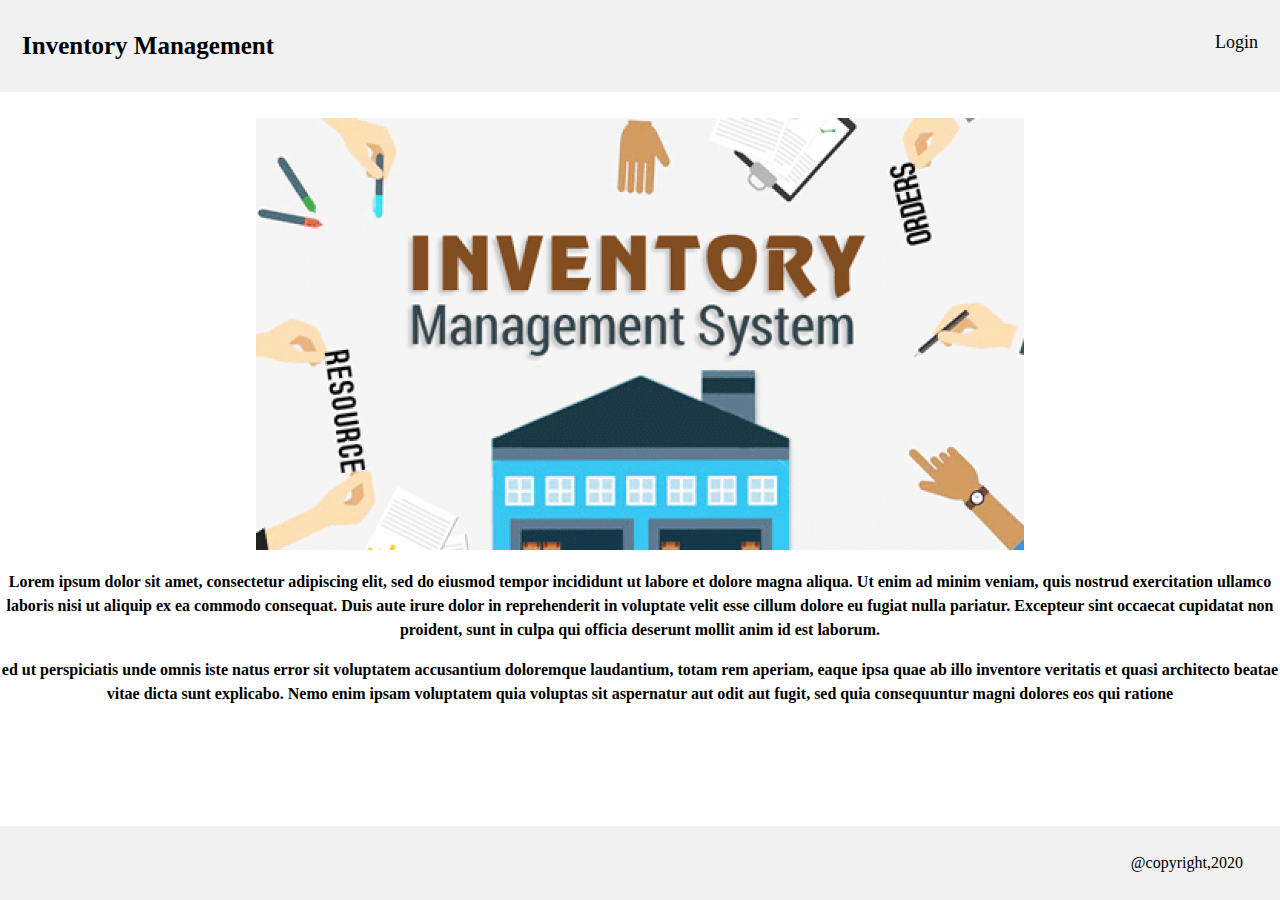
<file: index.html>
<!DOCTYPE html>
<html lang="en">

<head>
    <meta charset="UTF-8">
    <meta name="viewport" content="width=device-width, initial-scale=1.0">
    <link rel="stylesheet" href="style.css">
    <link rel="stylesheet" href="index.css">
    <title>Inventory</title>
</head>

<body>
    <div class="header">
        <a href="#" class="logo">Inventory Management</a>
        <div class="header-right">
            <a href="login.html">Login</a>
        </div>
    </div>
    <div class="center">
        <div style="text-align: center;margin-top: 2%;">
            <img src="./images/inventory.png" alt="">
            <p style="line-height: 1.5rem;font-weight: bold;">
                Lorem ipsum dolor sit amet, consectetur adipiscing elit, sed do eiusmod tempor incididunt ut labore et dolore magna aliqua. 
                Ut enim ad minim veniam, quis nostrud exercitation ullamco laboris nisi ut aliquip ex ea commodo consequat. 
                Duis aute irure dolor in reprehenderit in voluptate velit esse cillum dolore eu fugiat nulla pariatur. 
                Excepteur sint occaecat cupidatat non proident, sunt in culpa qui officia deserunt mollit anim id est laborum.
            </p>
            <p style="line-height: 1.5rem;font-weight: bold;">
                ed ut perspiciatis unde omnis iste natus error sit voluptatem accusantium doloremque laudantium, 
                totam rem aperiam, eaque ipsa quae ab illo inventore veritatis et quasi architecto beatae vitae dicta sunt explicabo. 
                Nemo enim ipsam voluptatem quia voluptas sit aspernatur aut odit aut fugit, sed quia consequuntur magni dolores eos qui ratione 
            </p>
        </div>
    </div>
    <div class="footer">
        <p style="float: right;margin-right: 2%;">@copyright,2020</p>
    </div>
</body>

</html>
</file>
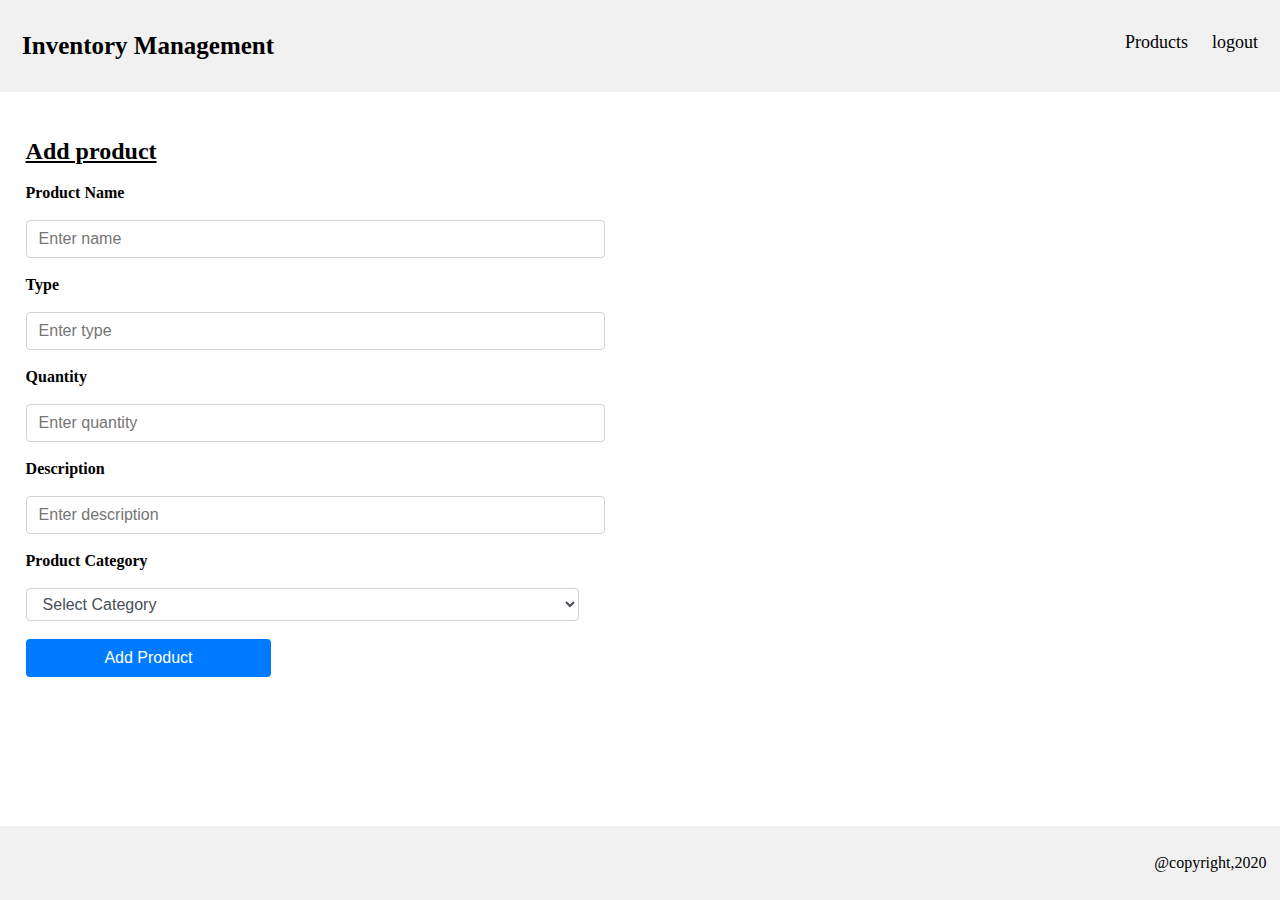
<file: addproduct.html>
<!DOCTYPE html>
<html>

<head>
    <meta name="viewport" content="width=device-width, initial-scale=1">
    <link rel="stylesheet" href="style.css">
    <link rel="stylesheet" href="addproduct.css">
</head>

<body>
    <div class="header">
        <a href="#" class="logo">Inventory Management</a>
        <div class="header-right">
            <a href="product_list.html">Products</a>
            <a href="/">logout</a>
        </div>
    </div>
    <div class="container">
        <h2><u> Add product</u></h2>
        <form action="" method="post">

            <label for="name"><b>Product Name</b></label><br><br>
            <input type="text" placeholder="Enter name" name="name" required>
            <br>
            <label for="type"><b>Type</b></label><br><br>
            <input type="text" placeholder="Enter type" name="type" required>
            <br>
            <label for="quan"><b>Quantity</b></label><br><br>
            <input type="number" placeholder="Enter quantity" name="quan" required>
            <br>
            <label for="desc"><b>Description</b></label><br><br>
            <input type="text" placeholder="Enter description" name="desc" required>
            <br>
            <label for="category"><b>Product Category</b></label><br><br>
            <select name="category" id="category">
                <option value="test">Select Category </option>
                <option value="test1">test1</option>
                <option value="test2">test2</option>
                <option value="test3">test3</option>
              </select>
            <br>
            <div>
                <button type="submit">Add Product</button>
              </div>
        </form>
    </div>
    <div class="footer">
        <p style="float: right;margin-right: 2%;">@copyright,2020</p>
    </div>
</body>

</html>
</file>
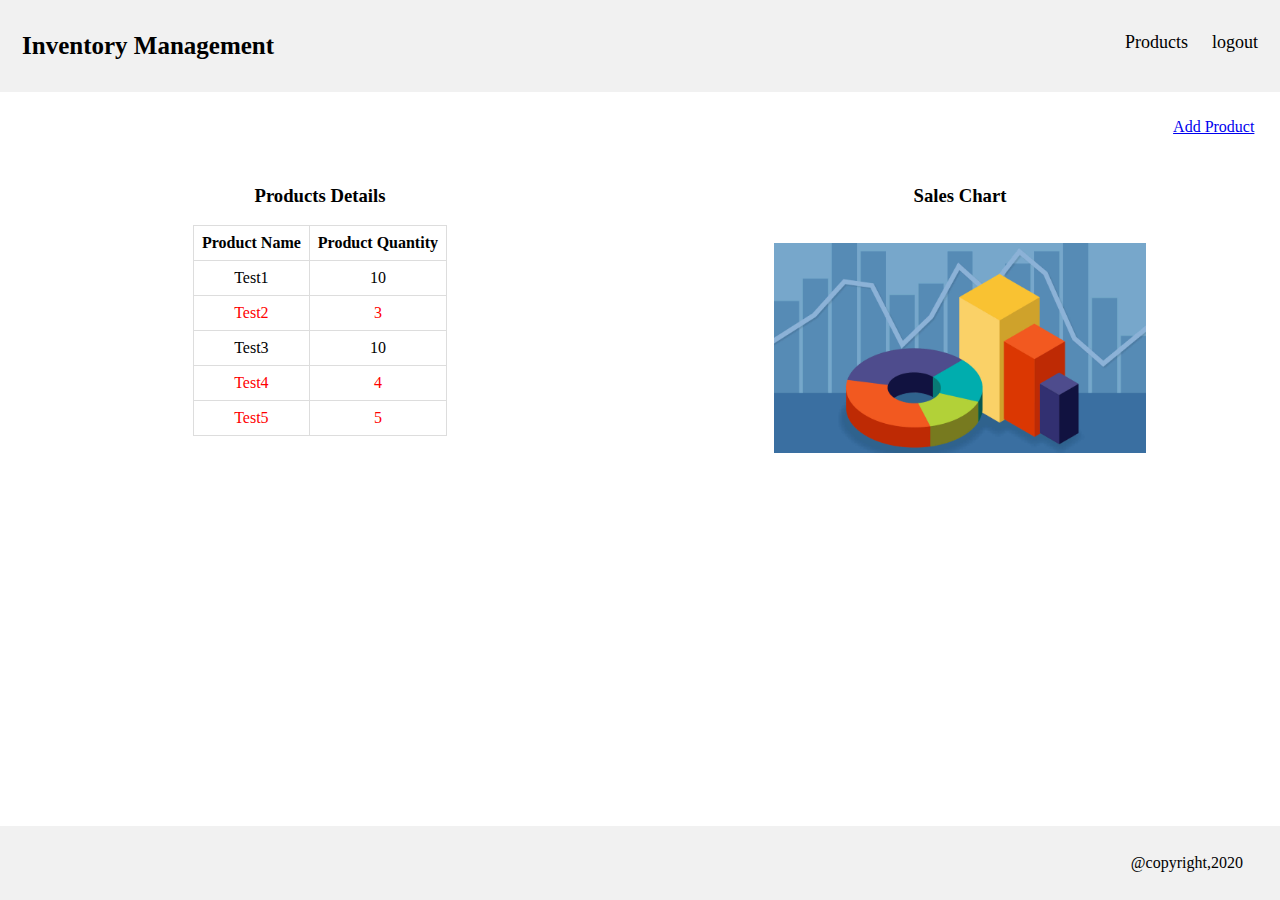
<file: home.html>
<!DOCTYPE html>
<html lang="en">

<head>
    <meta charset="UTF-8">
    <meta name="viewport" content="width=device-width, initial-scale=1.0">
    <link rel="stylesheet" href="style.css">
    <link rel="stylesheet" href="home.css">
    <title>Home</title>
</head>

<body>
    <div class="header">
        <a href="#" class="logo">Inventory Management</a>
        <div class="header-right">
            <a href="product_list.html">Products</a>
            <a href="/">logout</a>
        </div>
    </div>
    <div class="addproduct">
        <a href="addproduct.html">Add Product</a>
    </div>
    <div class="row">
        <div class="column">
            <h3>Products Details</h3>
            <table class="center">
                <tr>
                    <th>Product Name</th>
                    <th>Product Quantity</th>
                </tr>
                <tr>
                    <td>Test1</td>
                    <td>10</td>
                </tr>
                <tr style="color: red;">
                    <td>Test2</td>
                    <td>3</td>
                </tr>
                <tr>
                    <td>Test3</td>
                    <td>10</td>
                </tr>
                <tr style="color: red;">
                    <td>Test4</td>
                    <td>4</td>
                </tr>
                <tr style="color: red;">
                    <td>Test5</td>
                    <td>5</td>
                </tr>
            </table>
        </div>
        <div class="column">
            <h3 for="">Sales Chart</h3><br>
            <img src="./images/piechart.jpeg" alt="">
        </div>
    </div>
    <div class="footer">
        <p style="float: right;margin-right: 2%;">@copyright,2020</p>
    </div>
</body>

</html>
</file>
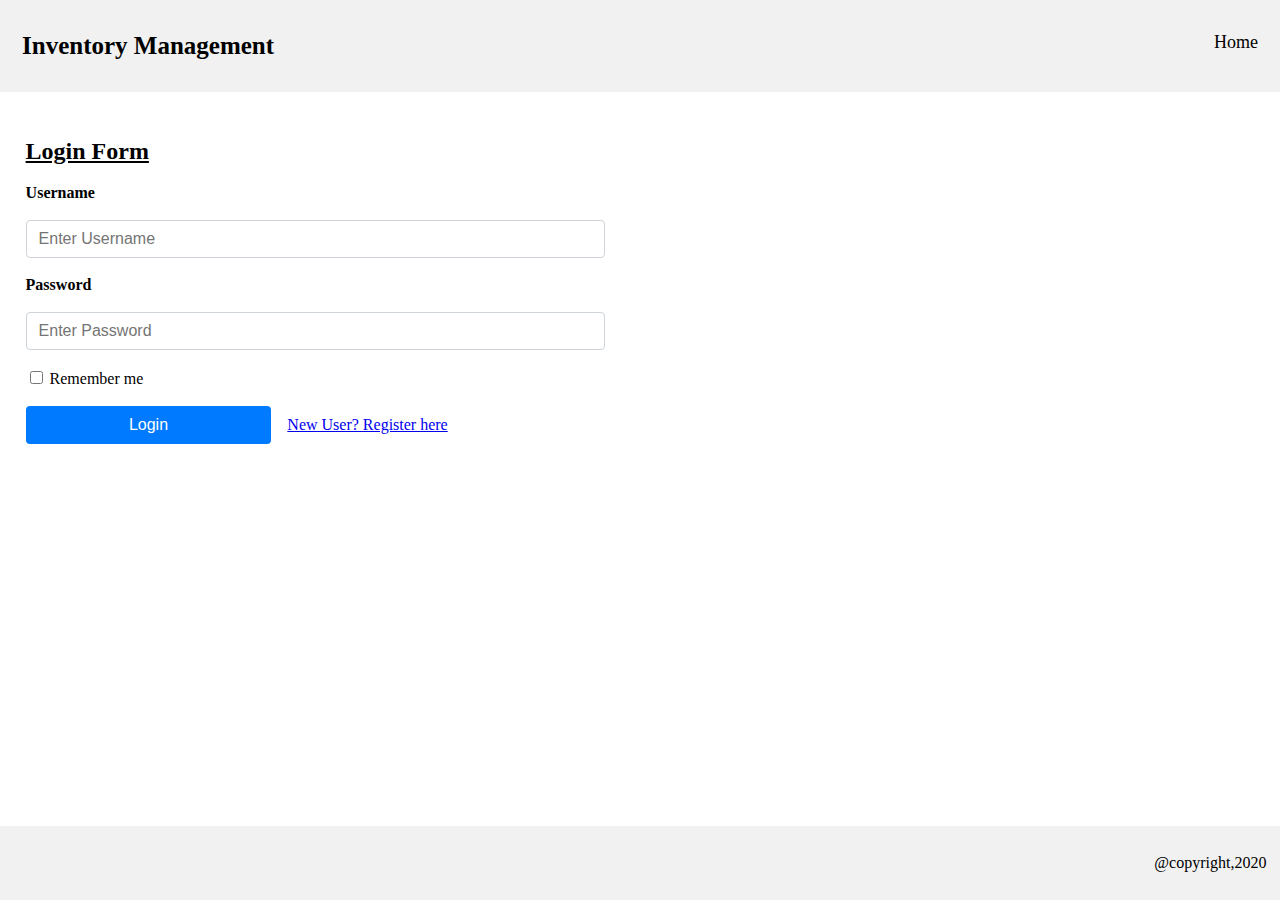
<file: login.html>
<!DOCTYPE html>
<html>
<head>
  <meta name="viewport" content="width=device-width, initial-scale=1">
  <link rel="stylesheet" href="style.css">
  <link rel="stylesheet" href="login.css">
</head>

<body>
  <div class="header">
    <a href="#" class="logo">Inventory Management</a>
    <div class="header-right">
      <a href="/">Home</a>
    </div>
  </div>
  <div class="container">
    <h2><u>Login Form</u></h2>
    <form method="post">

      <label for="uname"><b>Username</b></label><br><br>
      <input type="text" placeholder="Enter Username" name="uname" required>
      <br>
      <label for="psw"><b>Password</b></label><br><br>
      <input type="password" placeholder="Enter Password" name="psw" required>
      <br>
      <label>
        <input type="checkbox" name="remember"> Remember me
      </label>
      <br><br>
      <div>
        <button type="button" onclick="navigateUser()">Login</button>
        &nbsp;&nbsp;
        <label>
          <a href="signup.html">New User? Register here</a>
        </label>
      </div>
    </form>
  </div>
  <div class="footer">
    <p style="float: right;margin-right: 2%;">@copyright,2020</p>
</div>
</body>
<script>
  function navigateUser(){
    window.location.href = "home.html";
  }
</script>

</html>
</file>
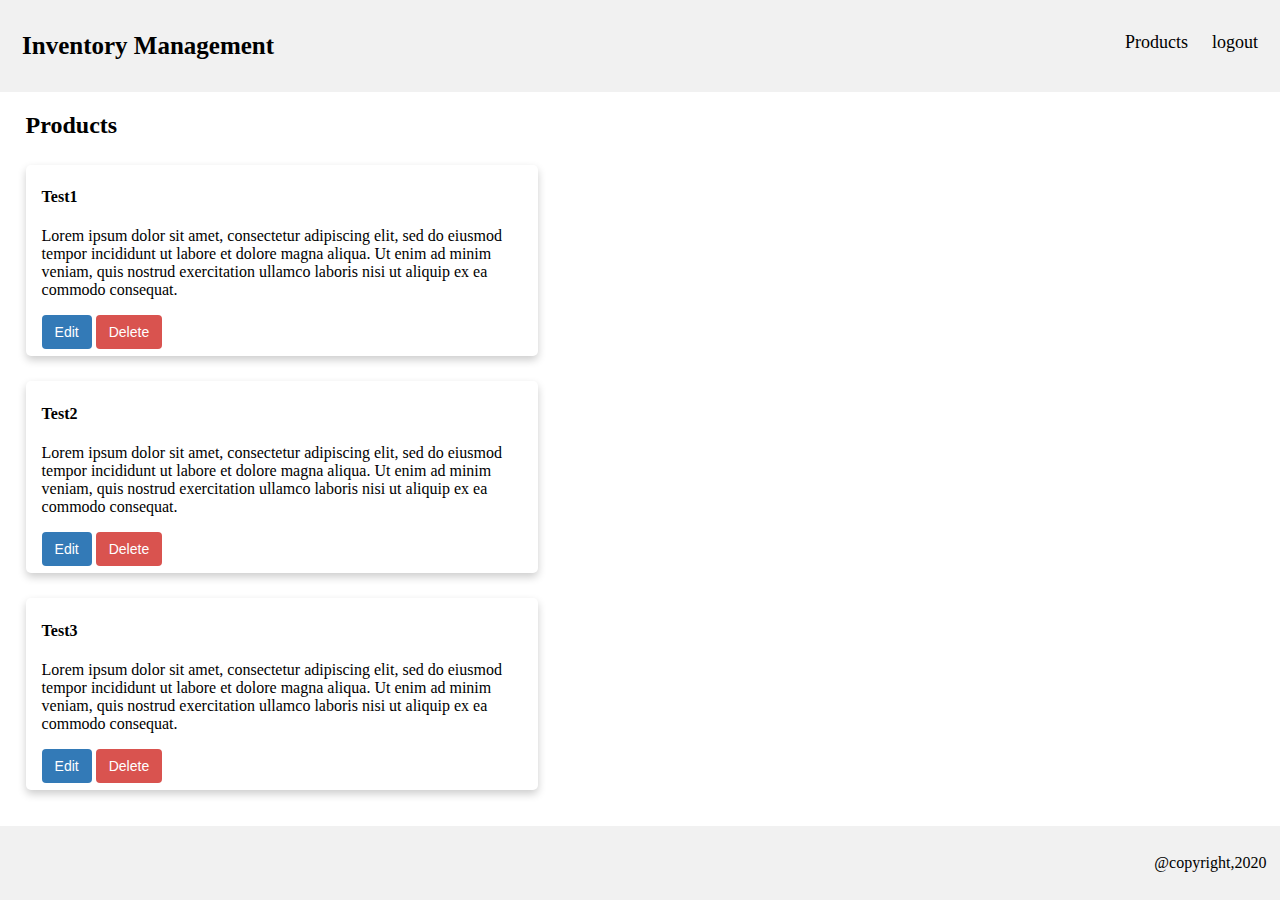
<file: product_list.html>
<!DOCTYPE html>
<html lang="en">

<head>
    <meta charset="UTF-8">
    <meta name="viewport" content="width=device-width, initial-scale=1.0">
    <link rel="stylesheet" href="style.css">
    <link rel="stylesheet" href="product_list.css">
    <title>Inventory</title>
</head>

<body>
    <div class="header">
        <a href="#" class="logo">Inventory Management</a>
        <div class="header-right">
            <a href="product_list.html">Products</a>
            <a href="/">logout</a>
        </div>
    </div>
    <div>
        <h2 style="margin-left: 2%;">Products</h2>
        <div class="card">
            <div class="container">
                <h4><b>Test1</b></h4>
                <p>Lorem ipsum dolor sit amet, consectetur adipiscing elit, sed do eiusmod tempor incididunt ut labore
                    et dolore magna aliqua.
                    Ut enim ad minim veniam, quis nostrud exercitation ullamco laboris nisi ut aliquip ex ea commodo
                    consequat. 
                </p>
                <button class="btn-edit">Edit</button>
                <button class="btn-delete">Delete</button>
            </div>
        </div>
        <div class="card">
            <div class="container">
                <h4><b>Test2</b></h4>
                <p>Lorem ipsum dolor sit amet, consectetur adipiscing elit, sed do eiusmod tempor incididunt ut labore
                    et dolore magna aliqua.
                    Ut enim ad minim veniam, quis nostrud exercitation ullamco laboris nisi ut aliquip ex ea commodo
                    consequat. 
                </p>
                <button class="btn-edit">Edit</button>
                <button class="btn-delete">Delete</button>
            </div>
        </div>
        <div class="card">
            <div class="container">
                <h4><b>Test3</b></h4>
                <p>Lorem ipsum dolor sit amet, consectetur adipiscing elit, sed do eiusmod tempor incididunt ut labore
                    et dolore magna aliqua.
                    Ut enim ad minim veniam, quis nostrud exercitation ullamco laboris nisi ut aliquip ex ea commodo
                    consequat. 
                </p>
                <button class="btn-edit">Edit</button>
                <button class="btn-delete">Delete</button>
            </div>
        </div>
    </div>
    <div class="footer">
        <p style="float: right;margin-right: 2%;">@copyright,2020</p>
    </div>
</body>

</html>
</file>
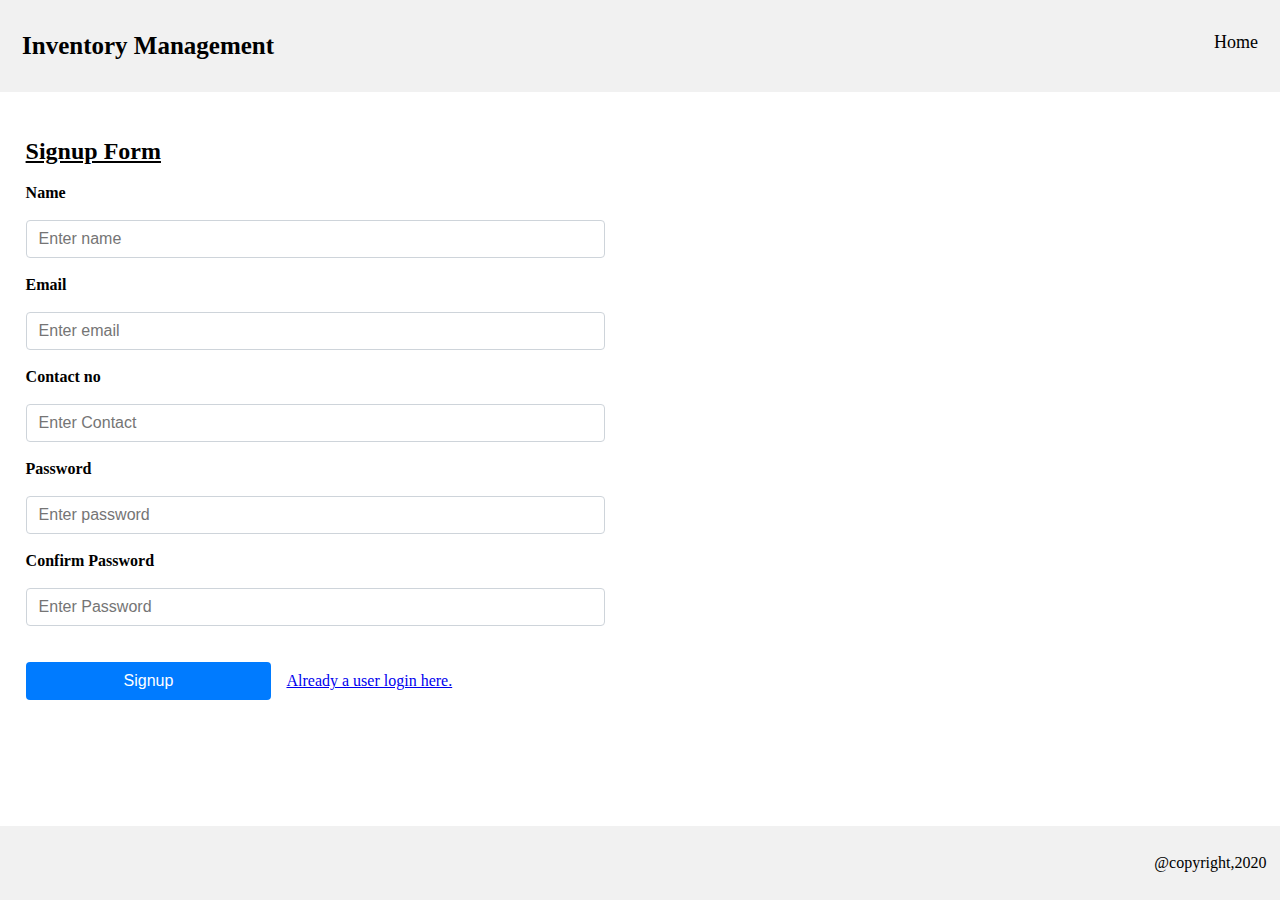
<file: signup.html>
<!DOCTYPE html>
<html>

<head>
    <meta name="viewport" content="width=device-width, initial-scale=1">
    <link rel="stylesheet" href="style.css">
    <link rel="stylesheet" href="signup.css">
</head>

<body>
    <div class="header">
        <a href="#" class="logo">Inventory Management</a>
        <div class="header-right">
            <a href="/">Home</a>
        </div>
    </div>
    <div class="container">
        <h2><u> Signup Form</u></h2>
        <form method="post">

            <label for="name"><b>Name</b></label><br><br>
            <input type="text" placeholder="Enter name" name="name" required>
            <br>
            <label for="email"><b>Email</b></label><br><br>
            <input type="email" placeholder="Enter email" name="email" required>
            <br>
            <label for="contact"><b>Contact no</b></label><br><br>
            <input type="number" placeholder="Enter Contact" name="contact" required>
            <br>
            <label for="cpw"><b>Password</b></label><br><br>
            <input type="password" placeholder="Enter password" name="cpw" required>
            <br>
            <label for="psw"><b>Confirm Password</b></label><br><br>
            <input type="password" placeholder="Enter Password" name="psw" required>
            <br><br>
            <div>
                <button type="button" onclick="navigateUser()">Signup</button>
                &nbsp;&nbsp;
                <label>
                  <a href="login.html">Already a user login here.</a>
                </label>
              </div>
        </form>
    </div>
    <div class="footer">
        <p style="float: right;margin-right: 2%;">@copyright,2020</p>
    </div>
</body>
<script>
    function navigateUser(){
      window.location.href = "home.html";
    }
  </script>

</html>
</file>
<file: style.css>
body { 
  margin: 0;
}

.header {
  overflow: hidden;
  background-color: #f1f1f1;
  padding: 20px 10px;
}

.header a {
  float: left;
  color: black;
  text-align: center;
  padding: 12px;
  text-decoration: none;
  font-size: 18px; 
}

.header a.logo {
  font-size: 25px;
  font-weight: bold;
}

.header a:hover {
  background-color: #ddd;
  color: black;
}

.header-right {
  float: right;
}

.footer{
      position: fixed;
  left: 0;
  bottom: 0;
  width: 100%;
  background-color: #f1f1f1;
  color: black;
  padding: 12px;
  text-align: center;
}

@media screen and (max-width: 500px) {
  .header a {
    float: none;
    display: block;
    text-align: left;
  }
  
  .header-right {
    float: none;
  }
}

.column {
  float: left;
  width: 50%;
  padding: 10px;
}

.center {
  margin: auto;
}
</file>
<file: index.css>
* {
    box-sizing: border-box;
}

.column{
    text-align: center;
}

img {
    width: 60%;
}
</file>
<file: addproduct.css>
.container {
    padding: 2%;
}

form {
    width: 50%;
}

input,select {
    display: block;
    width: 90%;
    padding: .375rem .75rem;
    font-size: 1rem;
    line-height: 1.5;
    color: #495057;
    background-color: #fff;
    background-clip: padding-box;
    border: 1px solid #ced4da;
    border-radius: .25rem;
}

button {
    width: 40%;
    display: inline-block;
    font-weight: 400;
    text-align: center;
    white-space: nowrap;
    color: #fff;
    background-color: #007bff;
    border-color: #007bff;
    border: 1px solid transparent;
    padding: .375rem .75rem;
    font-size: 1rem;
    line-height: 1.5;
    border-radius: .25rem;
}

button:hover {
    opacity: 0.8;
}
</file>
<file: home.css>
* {
    box-sizing: border-box;
}

img {
    width: 60%;
}

.column {
    text-align: center;
}

.row{
    margin-top: 5%;
}

table {
    border-collapse: collapse;
}

td,
th {
    border: 1px solid #dddddd;
    padding: 8px;
}
.addproduct{
    margin-top: 2%;
    margin-right: 2%;
    float: right;
}
</file>
<file: login.css>
.container {
    padding: 2%;
  }

  form {
    width: 50%;
  }

  input[type=text],
  input[type=password] {
    display: block;
    width: 90%;
    padding: .375rem .75rem;
    font-size: 1rem;
    line-height: 1.5;
    color: #495057;
    background-color: #fff;
    background-clip: padding-box;
    border: 1px solid #ced4da;
    border-radius: .25rem;
  }

  button {
    width: 40%;
    display: inline-block;
    font-weight: 400;
    text-align: center;
    white-space: nowrap;
    color: #fff;
    background-color: #007bff;
    border-color: #007bff;
    border: 1px solid transparent;
    padding: .375rem .75rem;
    font-size: 1rem;
    line-height: 1.5;
    border-radius: .25rem;
  }

  button:hover {
    opacity: 0.8;
  }
</file>
<file: product_list.css>
.card {
    box-shadow: 0 4px 8px 0 rgba(0,0,0,0.2);
    transition: 0.3s;
    width: 40%;
    margin-top: 2%;
    margin-left: 2%;
    border-radius: 5px;
  }
  
  .card:hover {
    box-shadow: 0 8px 16px 0 rgba(0,0,0,0.2);
  }

  .container {
    padding: 2px 16px;
  }

  .btn-edit{
    color: #fff;
    background-color: #337ab7;
    border-color: #2e6da4;
    display: inline-block;
    margin-bottom: 1%;
    font-weight: 400;
    text-align: center;
    white-space: nowrap;
    vertical-align: middle;
    border: 1px solid transparent;
    padding: 6px 12px;
    font-size: 14px;
    line-height: 1.42857143;
    border-radius: 4px;
  }

  .btn-delete{
    color: #fff;
    background-color: #d9534f;
    border-color: #d43f3a;
    display: inline-block;
    margin-bottom: 1%;
    font-weight: 400;
    text-align: center;
    white-space: nowrap;
    vertical-align: middle;
    border: 1px solid transparent;
    padding: 6px 12px;
    font-size: 14px;
    line-height: 1.42857143;
    border-radius: 4px;
  }
</file>
<file: signup.css>
.container {
    padding: 2%;
}

form {
    width: 50%;
}

input {
    display: block;
    width: 90%;
    padding: .375rem .75rem;
    font-size: 1rem;
    line-height: 1.5;
    color: #495057;
    background-color: #fff;
    background-clip: padding-box;
    border: 1px solid #ced4da;
    border-radius: .25rem;
}

button {
    width: 40%;
    display: inline-block;
    font-weight: 400;
    text-align: center;
    white-space: nowrap;
    color: #fff;
    background-color: #007bff;
    border-color: #007bff;
    border: 1px solid transparent;
    padding: .375rem .75rem;
    font-size: 1rem;
    line-height: 1.5;
    border-radius: .25rem;
}

button:hover {
    opacity: 0.8;
}
</file>
